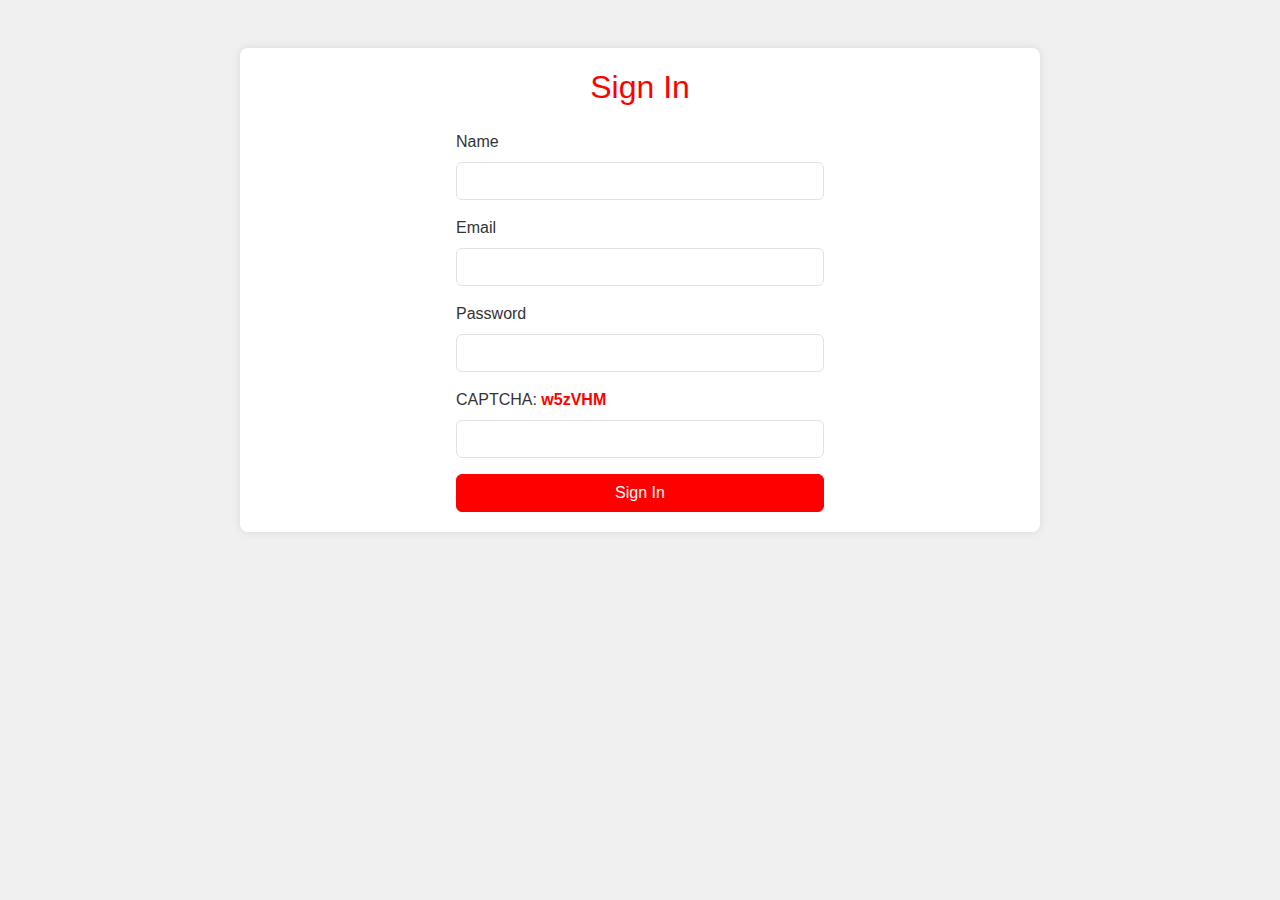
<file: sign in/index.html>
<!DOCTYPE html>
<html lang="en">
<head>
  <meta charset="UTF-8">
  <meta name="viewport" content="width=device-width, initial-scale=1.0">
  <title>Sign In</title>
  <!-- Bootstrap CSS -->
  <link href="https://cdn.jsdelivr.net/npm/bootstrap@5.3.0-alpha1/dist/css/bootstrap.min.css" rel="stylesheet">
  <!-- Custom CSS -->
  <link rel="stylesheet" href="styles.css">
</head>
<body>
  <div class="container mt-5">
    <div class="row justify-content-center">
      <div class="col-md-6">
        <h2 class="text-center mb-4">Sign In</h2>
        <form id="signin-form" onsubmit="validateForm(event)">
          <div class="mb-3">
            <label for="name" class="form-label">Name</label>
            <input type="text" class="form-control" id="name" required>
          </div>
          <div class="mb-3">
            <label for="email" class="form-label">Email</label>
            <input type="email" class="form-control" id="email" required>
          </div>
          <div class="mb-3">
            <label for="password" class="form-label">Password</label>
            <input type="password" class="form-control" id="password" required>
          </div>
          <div class="mb-3">
            <label for="captcha" class="form-label">CAPTCHA: <span id="captcha-text"></span></label>
            <input type="text" class="form-control" id="captcha" required>
          </div>
          <button type="submit" class="btn btn-primary w-100">Sign In</button>
        </form>
      </div>
    </div>
  </div>

  <!-- Bootstrap JS and Popper.js -->
  <script src="https://cdn.jsdelivr.net/npm/bootstrap@5.3.0-alpha1/dist/js/bootstrap.bundle.min.js"></script>
  <!-- Custom JS -->
  <script src="script.js"></script>
</body>
</html>
</file>
<file: sign in/styles.css>
body {
  font-family: Arial, sans-serif;
  background-color: #f0f0f0; /* Light gray background */
  color: #333; /* Dark gray text */
}

.container {
  max-width: 800px;
  background-color: #ffffff; /* White background for the container */
  padding: 20px;
  border-radius: 8px;
  box-shadow: 0 0 10px rgba(0, 0, 0, 0.1); /* Subtle shadow */
}

.navbar {
  margin-bottom: 20px;
  background-color: #ffffff; /* White background for the navbar */
  box-shadow: 0 2px 4px rgba(0, 0, 0, 0.1); /* Subtle shadow */
}

.navbar-brand, .nav-link {
  color: #333; /* Dark gray text for navbar links */
}

.nav-link:hover {
  color: #ff0000; /* Red color on hover */
}

#captcha-text {
  font-weight: bold;
  color: #ff0000; /* Red color for CAPTCHA text */
}

.btn-primary {
  background-color: #ff0000; /* Red background for the button */
  border-color: #ff0000; /* Red border for the button */
}

.btn-primary:hover {
  background-color: #cc0000; /* Darker red on hover */
  border-color: #cc0000; /* Darker red border on hover */
}

h1, h2 {
  color: #ff0000; /* Red color for headings */
}

p {
  color: #333; /* Dark gray text for paragraphs */
}
</file>
